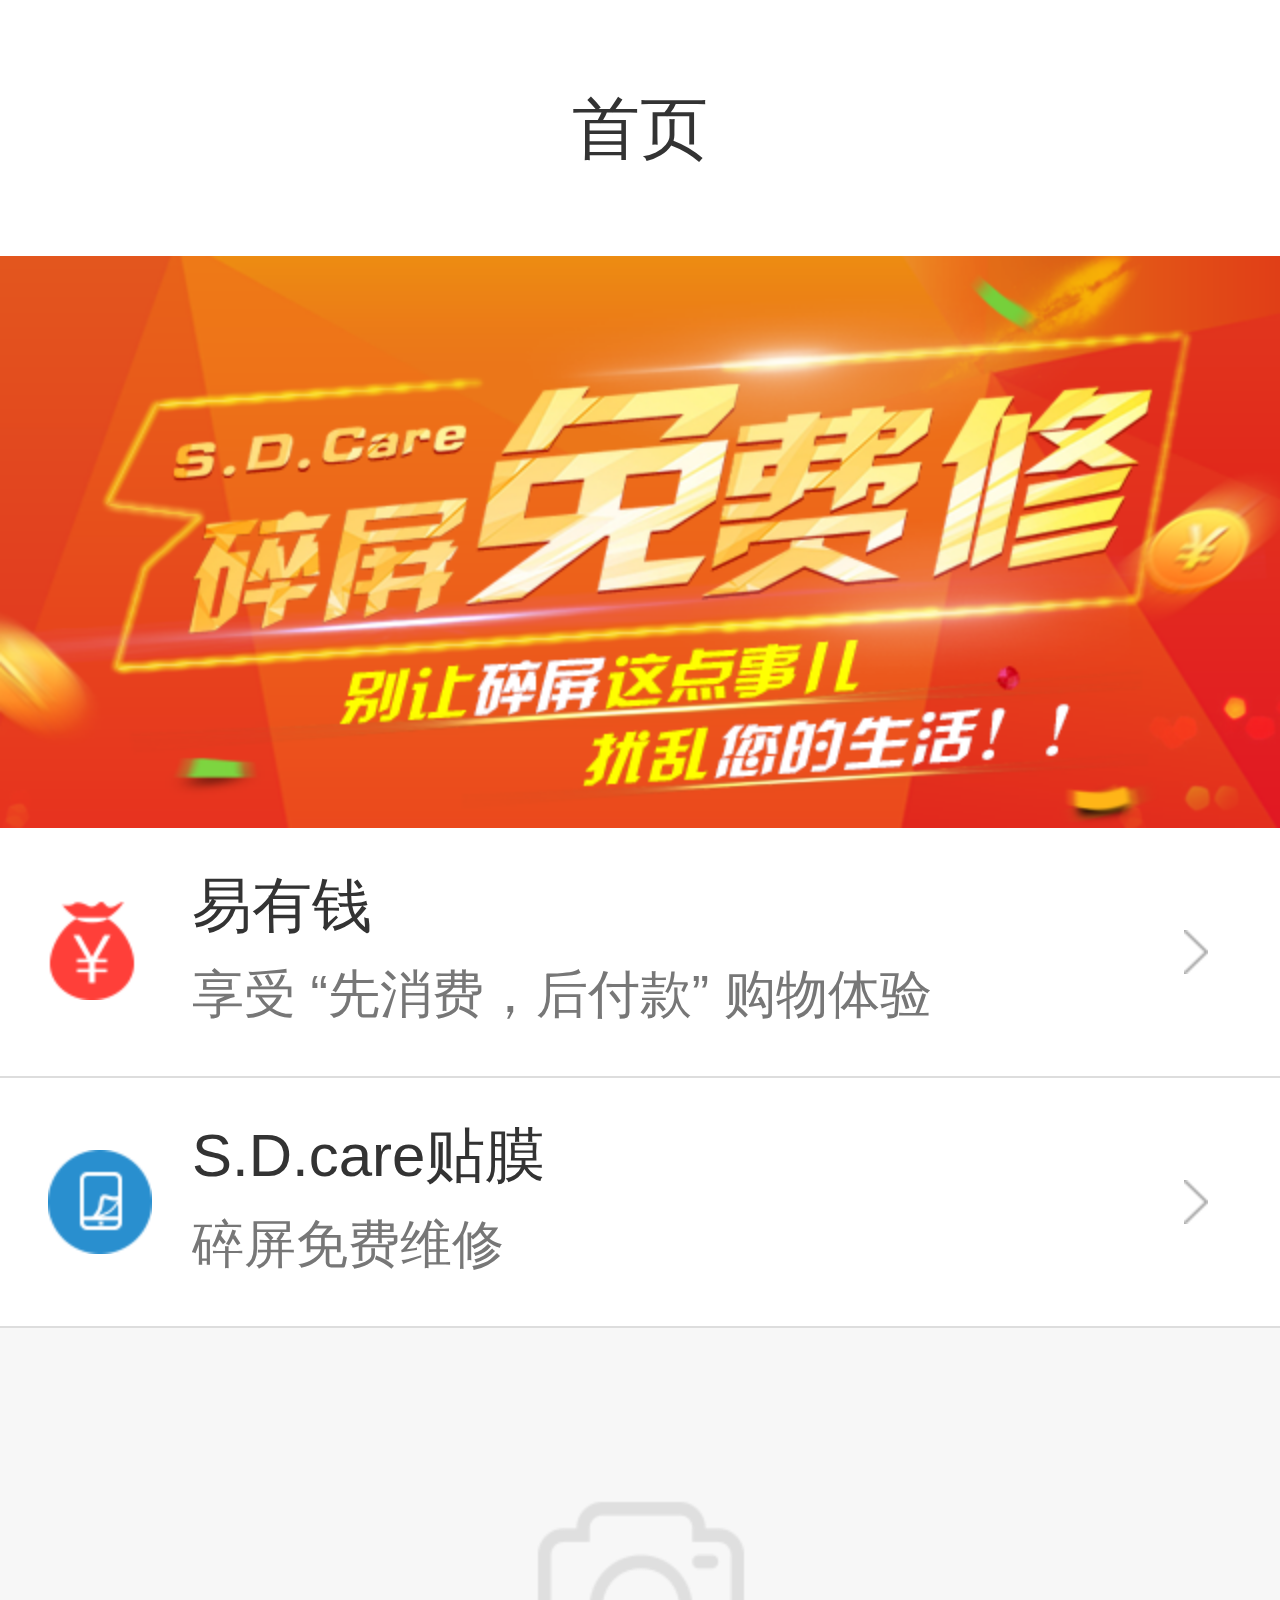
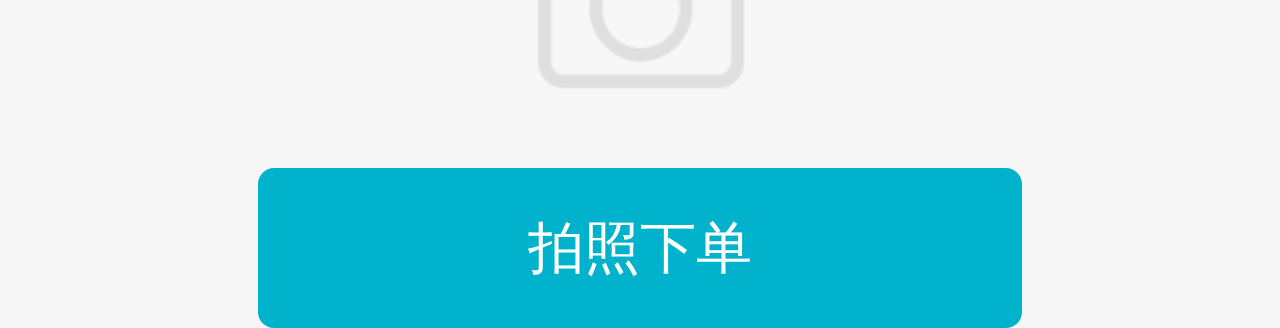
<file: homepage/index.html>
<!DOCTYPE html>
<html lang="en">
<head>
    <meta charset="UTF-8">
    <meta name="viewport"
          content="width=device-width, user-scalable=no, initial-scale=1.0, maximum-scale=1.0, minimum-scale=1.0">
    <title></title>
    <link charset="utf-8" type="text/css" rel="stylesheet" href="css/reset.min.css"/>
    <link charset="utf-8" type="text/css" rel="stylesheet" href="css/homepage.css"/>
</head>
<body>
<div class="homepages">
    <div class="header">
        <span class="homepage">首页</span>
        <span class="photo"></span>
    </div>
    <div class="banner">
        <img src="images/banner.png" alt="">
    </div>
    <div class="content">
        <a class="contentTop" href="javascript:;">
            <i></i>
            <span class="money">易有钱</span>
            <span class="enjoy">享受 “先消费，后付款” 购物体验</span>
            <span class="right"></span>
        </a>
        <a class="contentBottom" href="javascript:;">
            <i></i>
            <span class="money">S.D.care贴膜</span>
            <span class="enjoy">碎屏免费维修</span>
            <span class="right"></span>
        </a>
    </div>
    <div class="footer">
        <span class="photograph"></span>
        <button class="btn">拍照下单</button>
    </div>
</div>

<script type="text/javascript">
    ~function () {
        var desW = 640,
                winW = document.documentElement.clientWidth;
        document.documentElement.style.fontSize = winW / desW * 100 + "px";
    }();
</script>
</body>
</html>
</file>
<file: homepage/css/homepage.css>
html {
    font-size: 100px;
    height: 100%;
    background: #f7f7f7;
}

.header {
    width: 100%;
    height: 1.28rem;
    background: #fff;
    position: relative;
}

.header .homepage {
    font-size: .34rem;
    display: block;
    color: #333;
    text-align: center;
    width: 100%;
    height: 100%;
    line-height: 1.28rem;
}

.header .photo {
    position: absolute;
    width: .42rem;
    height: .38rem;
    right: .3rem;
    top: .26rem;
    background: url("../images/icon_paizhao.png") no-repeat;
    background-size: 100% 100%;
}

.banner {
    width: 100%;
    height: 2.86rem;
}

.banner img {
    width: 100%;
    height: 100%;
}

.content {
    width: 100%;
    height: 2.5rem;
}

.content .contentTop, .content .contentBottom {
    display: block;
    background: #fff;
    width: 100%;
    height: 1.24rem;
    line-height: 1.24rem;
    border-bottom: .01rem solid #ddd;
}

.content i {
    float: left;
    width: .52rem;
    height: .52rem;
    margin: .36rem .2rem .36rem .24rem;
}

.content .contentTop i {
    background: url("../images/icon_yiyouqian.png") no-repeat;
    background-size: .44rem .50rem;
}

.content .contentBottom i {
    background: url("../images/icon_tiemo.png") no-repeat;
    background-size: 100% 100%;
}

.content .right {
    float: right;
    width: .12rem;
    height: .22rem;
    margin: -0.11rem .36rem 0 0;
    background: url("../images/icon_jiantou.png") no-repeat;
    background-size: 100% 100%;
}

.content .money {
    float: left;
    padding: .24rem 0 .08rem 0;
    width: 4.4rem;
    height: .3rem;
    line-height: .3rem;
    font-size: .3rem;
    color: #333;
}

.content .enjoy {
    width: 4.4rem;
    float: left;
    display: block;
    height: .54rem;
    line-height: .26rem;
    padding-top: .08rem;
    font-size: .26rem;
    color: #777;
}

.footer .photograph {
    margin: .84rem auto .38rem;
    display: block;
    width: 1.08rem;
    height: .98rem;
    background: url("../images/icon_xiangji_gery.png") no-repeat;
    background-size: 1.08rem .98rem;
}

.footer .btn {
    display: block;
    margin: 0 auto 1.72rem;
    width: 3.82rem;
    height: .8rem;
    line-height: .8rem;
    font-size: .28rem;
    color: #fff;
    border-radius: .08rem;
    background: #00b2cb;
    border-style: none;
    text-align: center;
}
</file>
